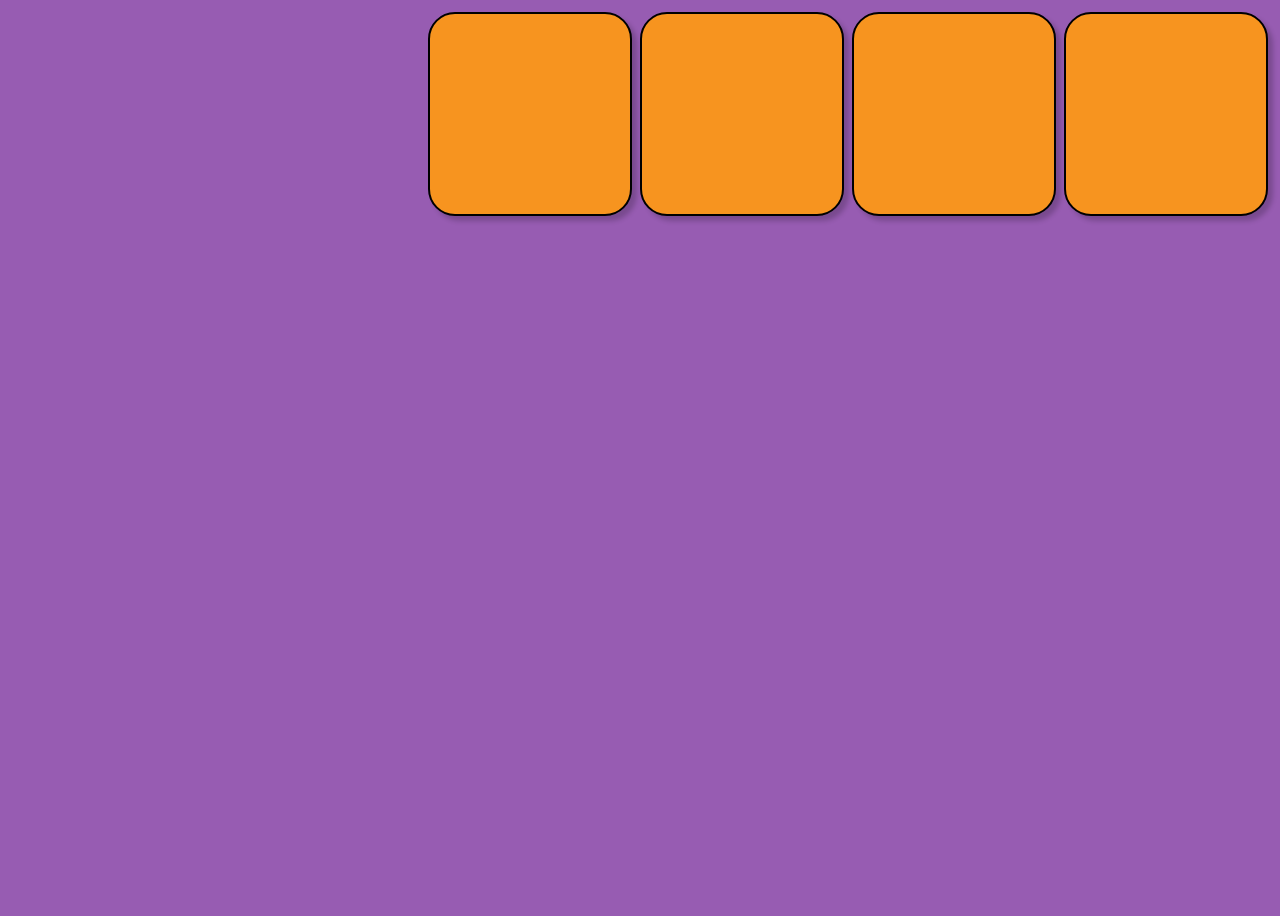
<file: Conceito de Flex/index.html>
<!DOCTYPE html>
<html lang="en">
  <head>
    <meta charset="UTF-8" />
    <meta name="viewport" content="width=device-width, initial-scale=1.0" />
    <title>Exemplo Flex</title>
    <link rel="stylesheet" href="estilo.css" />
  </head>
  <body>
    <div class="container">
      <div class="item"></div>
      <div class="item"></div>
      <div class="item"></div>
      <div class="item"></div>
    </div>
  </body>
</html>
</file>
<file: Conceito de Flex/estilo.css>
.container {
  display: flex;
  flex-direction: row;
  flex-wrap: wrap;
  justify-content: flex-end;
}

.item {
  width: 200px;
  height: 200px;
  margin: 4px;
}

/* estilos de base */

body {
  margin: 0;
}

.container {
  min-height: 100vh;
  padding: 8px;
  background-color: #975cb2;
}

.item {
  background-color: #f7941f;
  border-radius:  3vh;
  border: 2px solid #000;
  box-shadow: 5px 5px 5px rgba(0, 0, 0, 0.2);

}
</file>
